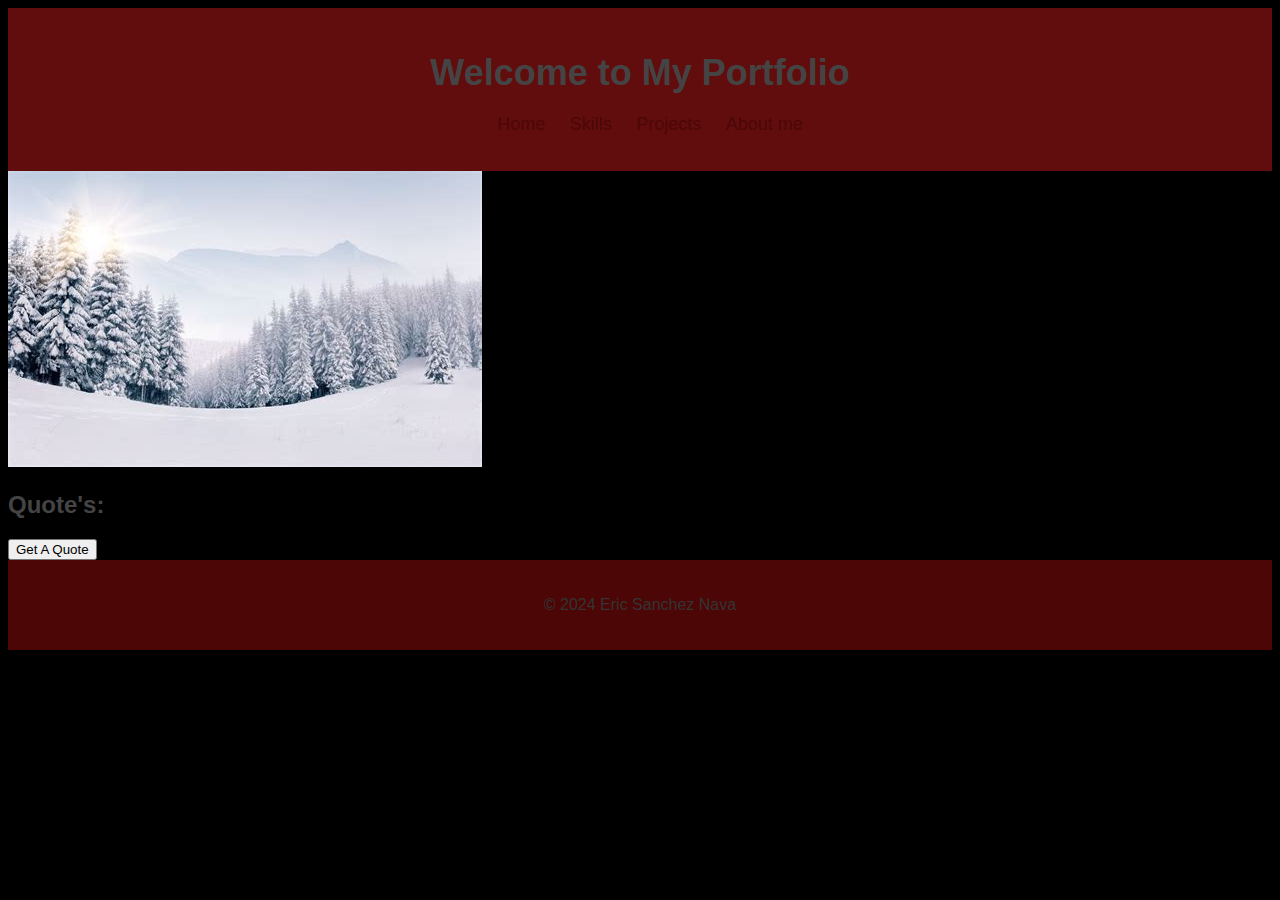
<file: index.html>
<!DOCTYPE html>
<html lang="en">

<head>
    <meta charset="UTF-8">
    <meta name="viewport" content="width=device-width, initial-scale=1.0">
    <title>My Portfolio</title>
    <link rel="stylesheet" href="site.css">
</head>

<body>
    <header>
        <h1>Welcome to My Portfolio</h1>
        <nav>
            <ul>
                <li><a href="index.html">Home</a></li>
                <li><a href="mySkills.html">Skills</a></li>
                <li><a href="myProjects.html">Projects</a></li>
                <li><a href="aboutMe.html">About me</a></li>
            </ul>
        </nav>
    </header>

    <main>

        <img id="slideShowImage" src="proxy-image1.jpg" class="">

        <section class="quote">
            <h2>Quote's:</h2>
            <p id="quote"></p>
            <button onclick="fetchQuote()">Get A Quote</button>
        </section>
    </main>

    <footer>
        <cherry></cherry>
        <p>&copy; 2024 Eric Sanchez Nava</p>
    </footer>

    <script src="site.js"></script>
</body>

</html>
</file>
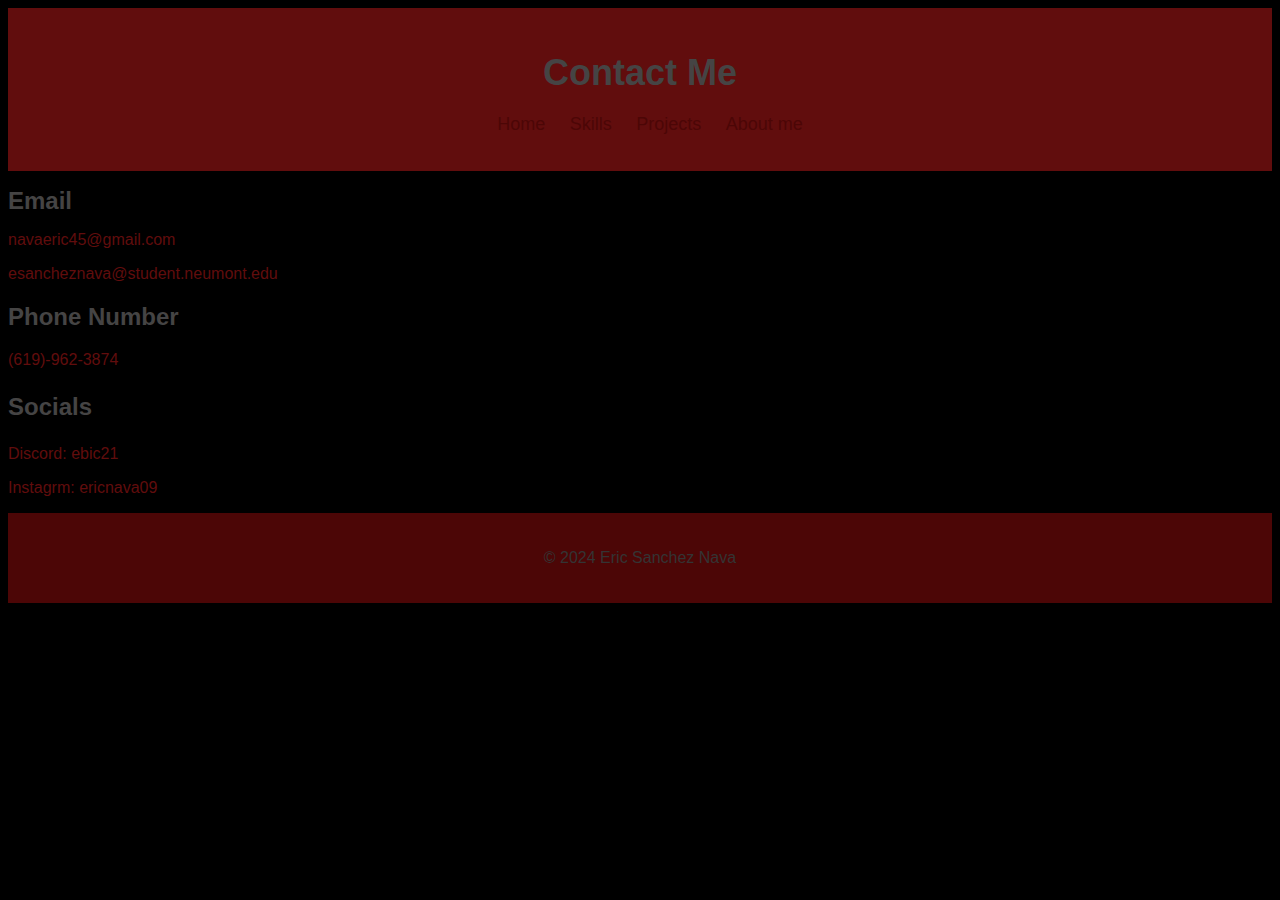
<file: aboutMe.html>
<!DOCTYPE html>
<html lang="en">
<head>
    <meta charset="UTF-8">
    <meta name="viewport" content="width=device-width, initial-scale=1.0">
    <title>Contact</title>
    <link rel="stylesheet" href="site.css">
</head>
<body>
    <header>
        <h1>Contact Me</h1>
        <nav>
            <ul>
                <li><a href="index.html">Home</a></li>
                <li><a href="mySkills.html">Skills</a></li>
                <li><a href="myProjects.html">Projects</a></li>
                <li><a href="aboutMe.html">About me</a></li>
            </ul>
        </nav>
    </header>
    
    <main>
        <section class="contact">
            <h1>Email</h1>
            <p>navaeric45@gmail.com</p>
            <p>esancheznava@student.neumont.edu</p>
            <h2>Phone Number</h2>
            <p>(619)-962-3874</p>
            <h3>Socials</h3>
            <p>Discord: ebic21</p>
            <p>Instagrm: ericnava09</p>
        </section>
    </main>

    <footer>
        <p>&copy; 2024 Eric Sanchez Nava</p>
    </footer>
</body>
</html>
</file>
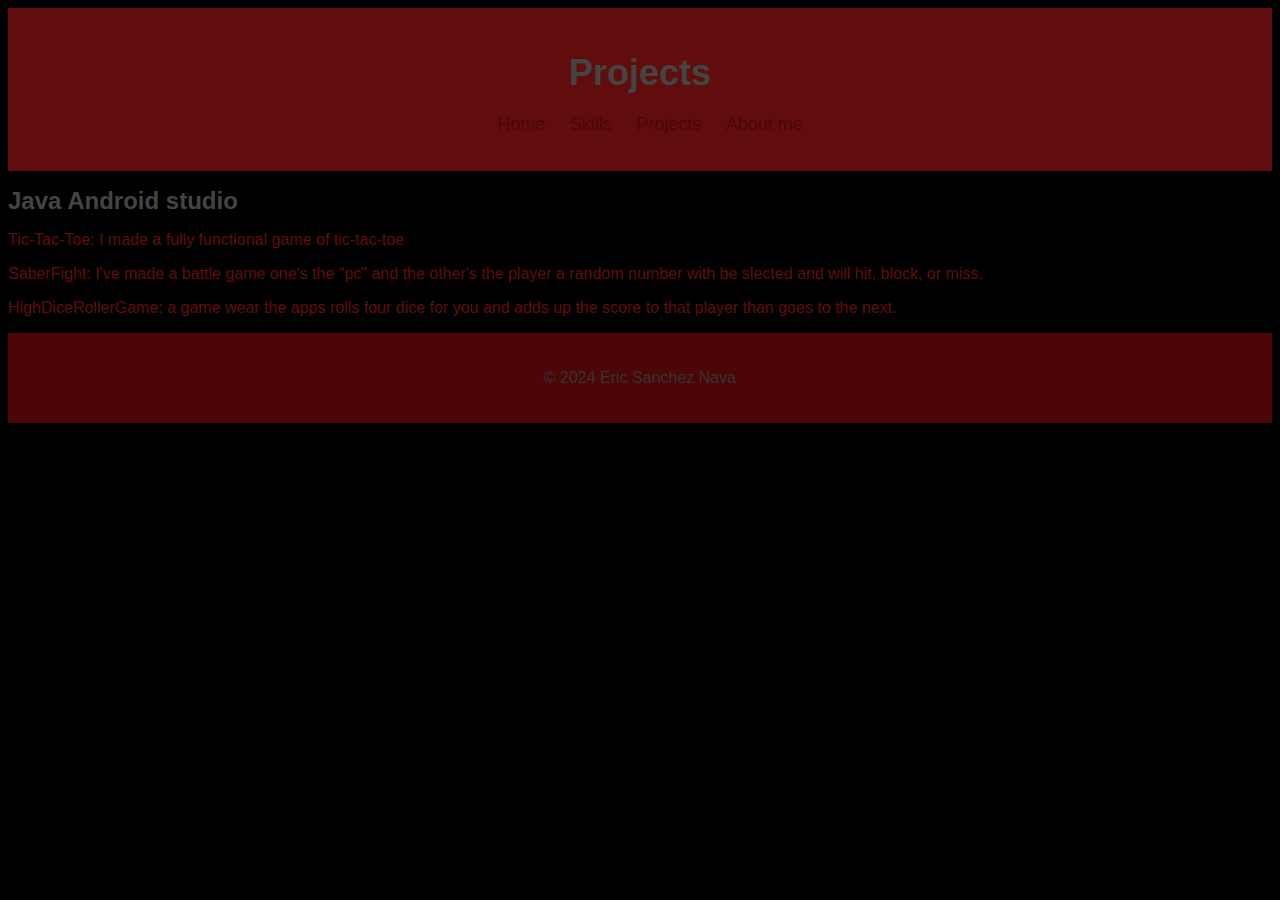
<file: myProjects.html>
<!DOCTYPE html>
<html lang="en">
<head>
    <meta charset="UTF-8">
    <meta name="viewport" content="width=device-width, initial-scale=1.0">
    <title>Projects</title>
    <link rel="stylesheet" href="site.css">
</head>
<body>
    <header>
        <h1>Projects</h1>
        <nav>
            <ul>
                <li><a href="index.html">Home</a></li>
                <li><a href="mySkills.html">Skills</a></li>
                <li><a href="myProjects.html">Projects</a></li>
                <li><a href="aboutMe.html">About me</a></li>
            </ul>
        </nav>
    </header>
    
    <main>
        <section class="projects">
            <h1>Java Android studio</h1>
            <p>Tic-Tac-Toe: I made a fully functional game of tic-tac-toe</p>
            <p>SaberFight: I've made a battle game one's the "pc" and the other's the player a random number with be slected and will hit, block, or miss.</p>
            <p>HighDiceRollerGame: a game wear the apps rolls four dice for you and adds up the score to that player than goes to the next.</p>
        </section>
    </main>

    <footer>
        <p>&copy; 2024 Eric Sanchez Nava</p>
    </footer>
</body>
</html>
</file>
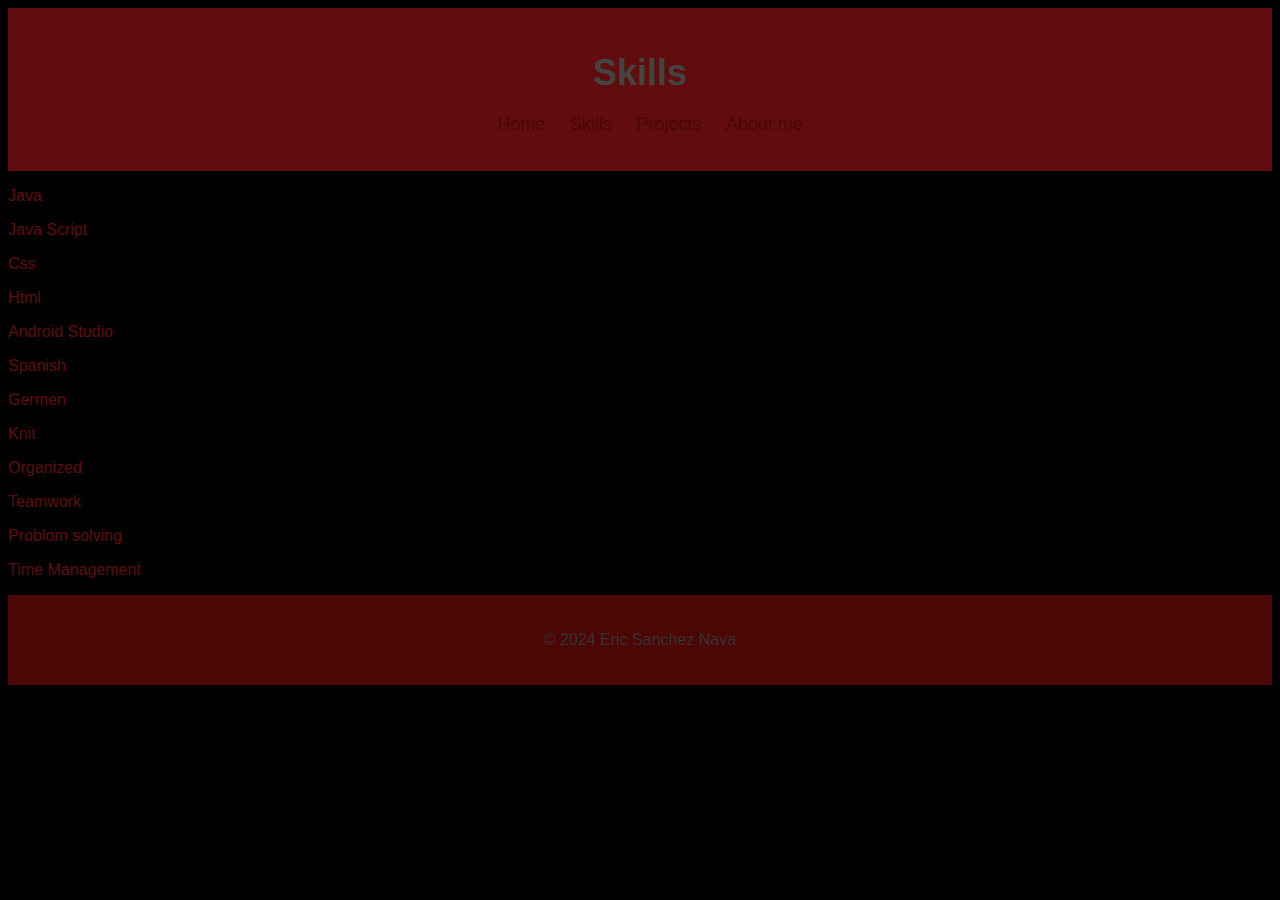
<file: mySkills.html>
<!DOCTYPE html>
<html lang="en">
<head>
    <meta charset="UTF-8">
    <meta name="viewport" content="width=device-width, initial-scale=1.0">
    <title>Skills</title>
    <link rel="stylesheet" href="site.css">
</head>
<body>
    <header>
        <h1>Skills</h1>
        <nav>
            <ul>
                <li><a href="index.html">Home</a></li>
                <li><a href="mySkills.html">Skills</a></li>
                <li><a href="myProjects.html">Projects</a></li>
                <li><a href="aboutMe.html">About me</a></li>
            </ul>
        </nav>
    </header>
    
    <main>
        <section class="skills">
            <p>Java</p>
            <p>Java Script</p>
            <p>Css</p>
            <p>Html</p>
            <p>Android Studio</p>
            <p>Spanish</p>
            <p>Germen</p>
            <p>Knit</p>
            <p>Organized</p>
            <p>Teamwork</p>
            <p>Problom solving</p>
            <p>Time Management</p>
        </section>
    </main>

    <footer>
        <p>&copy; 2024 Eric Sanchez Nava</p>
    </footer>
</body>
</html>
</file>
<file: site.css>
body {
    font-family: Arial, sans-serif;
    background-color: #000;
    color: #610d0d;
}

a {
    color: #4c0606;
    text-decoration: none;
}

a:hover {
    color: #000000;
}

.container {
    width: 80%;
    margin: 0 auto;
    padding: 20px;
}

h1, h2, h3{
    font-size: x-large;
    color: #454444;
}

header {
    background-color: #610d0d;
    padding: 20px;
    text-align: center;
}

header h1 {
    font-size: 36px;
    margin-bottom: 10px;
}

nav ul {
    list-style-type: none;
    text-align: center;
    margin-top: 20px;
}

nav ul li {
    display: inline-block;
    margin-right: 20px;
}

nav ul li a {
    font-size: 18px;
}

.slideshow-container {
    position: relative;
    max-width: 100%;
    overflow: hidden;
}

.slide {
    display: none;
    position: absolute;
    width: 100%;
}

.slide img {
    width: 100%;
    height: auto;
}

footer {
    background-color: #4c0606;
    color: #343434;
    padding: 20px 0;
    text-align: center;
}
.slide {
    display: none;
}

.prev, .next {
    cursor: pointer;
    position: absolute;
    top: 50%;
    width: auto;
    padding: 16px;
    margin-top: -22px;
    color: white;
    font-weight: bold;
    font-size: 20px;
    transition: 0.6s ease;
    border-radius: 0 3px 3px 0;
    user-select: none;
}

.prev {
    left: 0;
}

.next {
    right: 0;
}

.fade {
    animation: fade 1.5s;
}

@keyframes fade {
    from {
        opacity: 0.4;
    }
    to {
        opacity: 1;
    }
}
</file>
